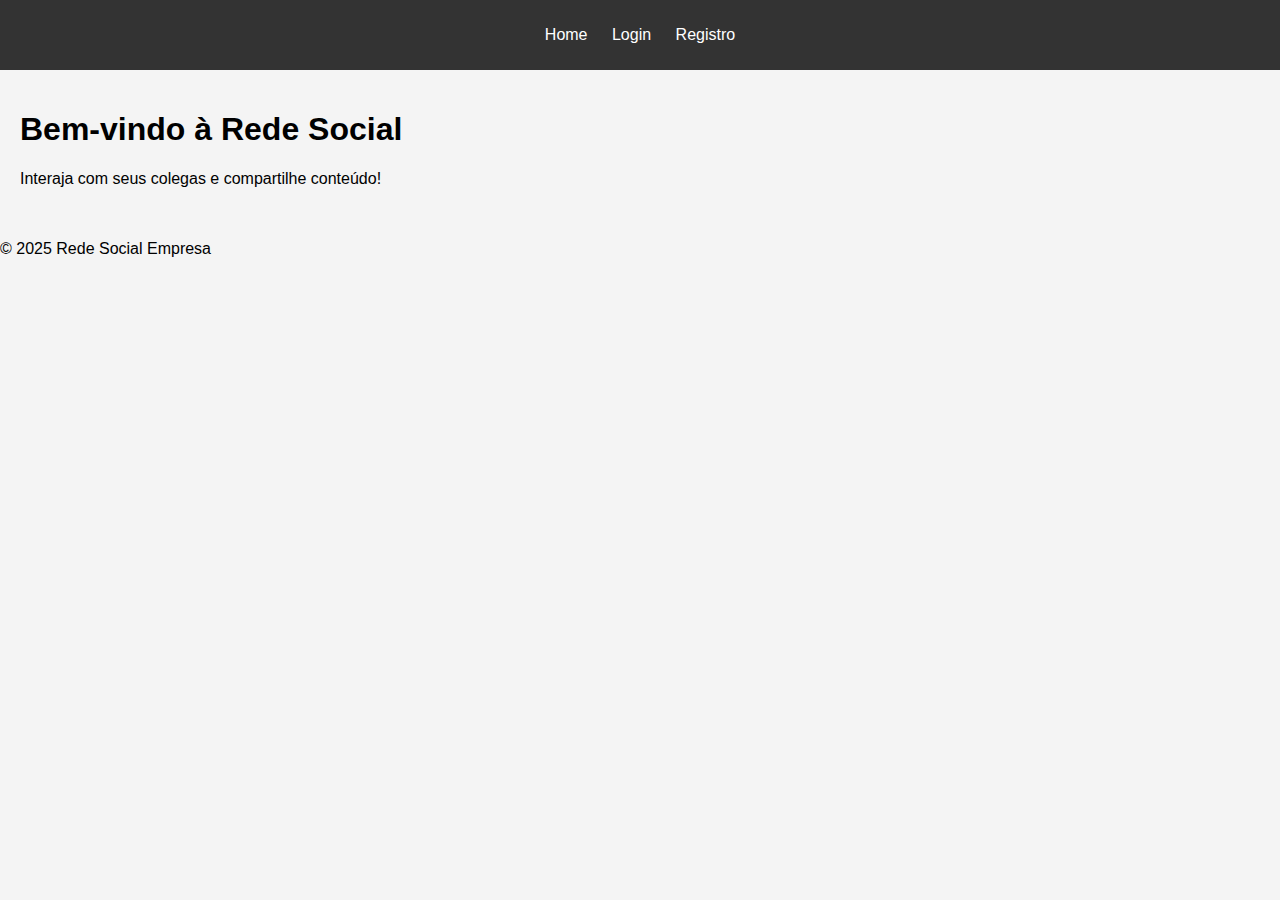
<file: index.html>
<!DOCTYPE html>
<html lang="pt-BR">
<head>
    <meta charset="UTF-8">
    <meta name="viewport" content="width=device-width, initial-scale=1.0">
    <title>Rede Social - Home</title>
    <link rel="stylesheet" href="styles.css">
</head>
<body>
    <header>
        <nav>
            <ul>
                <li><a href="index.html">Home</a></li>
                <li><a href="login.html">Login</a></li>
                <li><a href="register.html">Registro</a></li>
            </ul>
        </nav>
    </header>
    <main>
        <h1>Bem-vindo à Rede Social</h1>
        <p>Interaja com seus colegas e compartilhe conteúdo!</p>
    </main>
    <footer>
        <p>&copy; 2025 Rede Social Empresa</p>
    </footer>
</body>
</html>
</file>
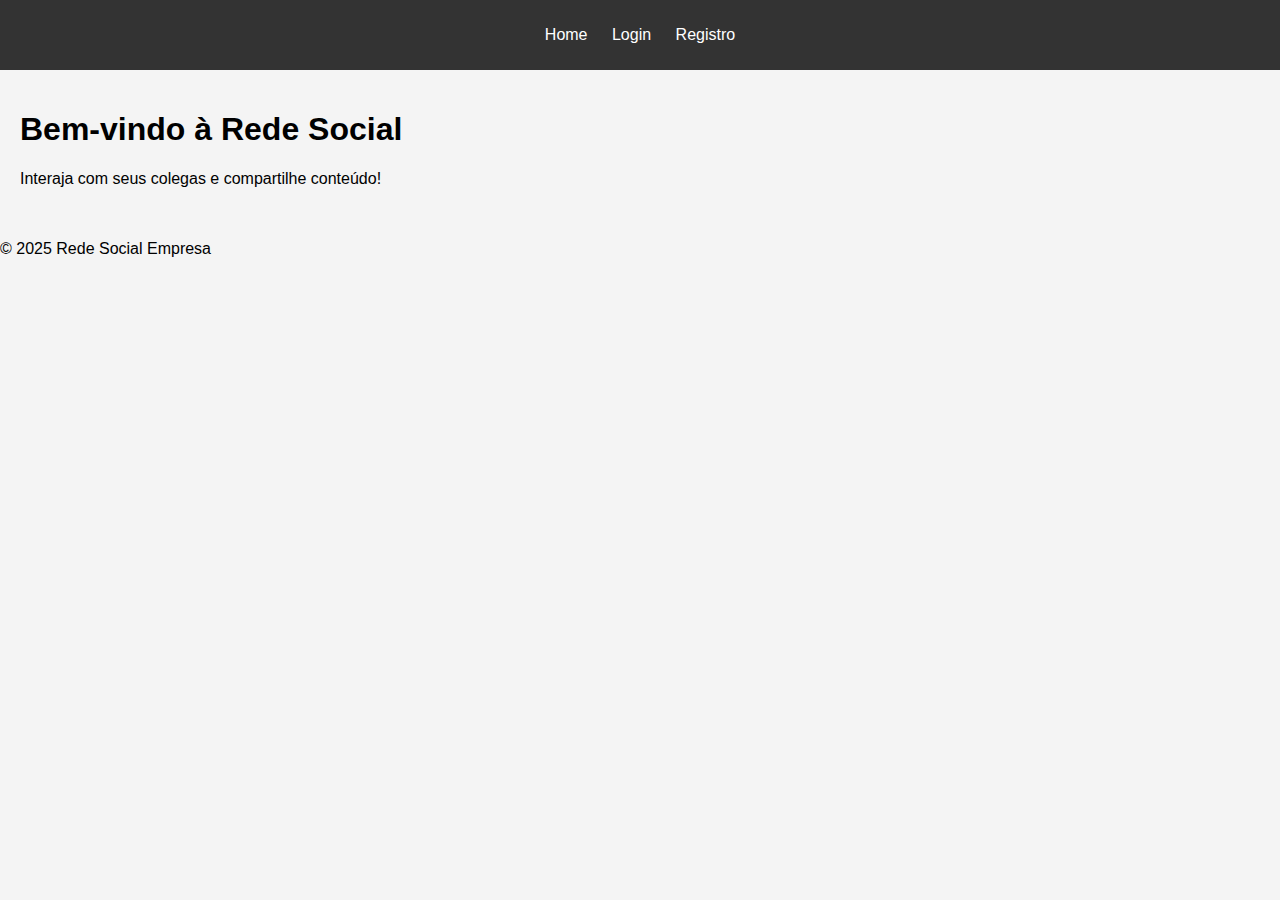
<file: admin.html>
<!DOCTYPE html>
<html lang="pt-BR">
<head>
    <meta charset="UTF-8">
    <meta name="viewport" content="width=device-width, initial-scale=1.0">
    <title>Painel do Administrador</title>
    <link rel="stylesheet" href="styles.css">
</head>
<body>
    <header>
        <nav>
            <ul>
                <li><a href="index.html">Home</a></li>
                <li><a href="#" id="logout">Sair</a></li>
            </ul>
        </nav>
    </header>

    <main>
        <h2>Painel do Administrador</h2>
        
        <!-- Botões para postar conteúdo -->
        <div class="admin-options">
            <button id="postVideoBtn">Postar Vídeo</button>
            <button id="postPhotoBtn">Postar Foto</button>
            <button id="postTextBtn">Postar Texto</button>
        </div>

        <!-- Formulários para postar conteúdo -->
        <div id="postForms" class="hidden">
            <!-- Formulário para postar vídeo -->
            <form id="videoForm" class="hidden">
                <h3>Postar Vídeo</h3>
                <input type="url" id="videoUrl" placeholder="URL do vídeo (YouTube, Vimeo, etc.)" required>
                <button type="submit">Publicar Vídeo</button>
            </form>

            <!-- Formulário para postar foto -->
            <form id="photoForm" class="hidden">
                <h3>Postar Foto</h3>
                <input type="file" id="photoFile" accept="image/*" required>
                <button type="submit">Publicar Foto</button>
            </form>

            <!-- Formulário para postar texto -->
            <form id="textForm" class="hidden">
                <h3>Postar Texto</h3>
                <textarea id="textContent" placeholder="Digite seu texto aqui..." required></textarea>
                <button type="submit">Publicar Texto</button>
            </form>
        </div>

        <!-- Área para exibir o conteúdo postado -->
        <div id="contentDisplay">
            <h3>Conteúdo Postado</h3>
            <div id="postedContent"></div>
        </div>
    </main>

    <footer>
        <p>&copy; 2025 Rede Social Empresa</p>
    </footer>

    <script src="script.js"></script>
</body>
</html>
</file>
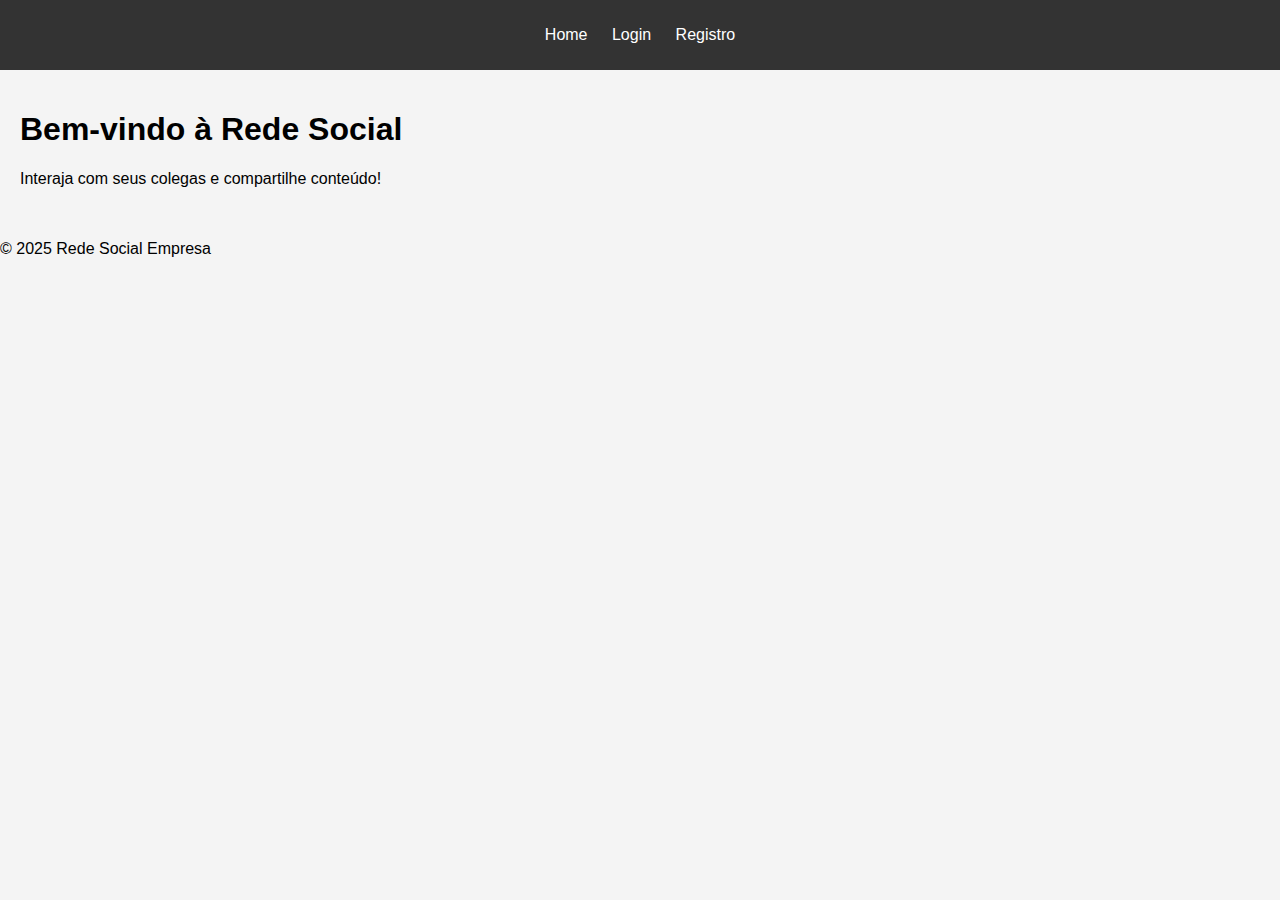
<file: login.html>
<!DOCTYPE html>
<html lang="pt-BR">
<head>
    <meta charset="UTF-8">
    <meta name="viewport" content="width=device-width, initial-scale=1.0">
    <title>Login</title>
    <link rel="stylesheet" href="styles.css">
</head>
<body>
    <main>
        <h2>Login</h2>
        <form id="loginForm">
            <input type="email" id="userEmail" placeholder="E-mail" required>
            <input type="password" id="password" placeholder="Senha" required>
            <button type="submit">Entrar</button>
        </form>
    </main>

    <script src="script.js"></script>
</body>
</html>
</file>
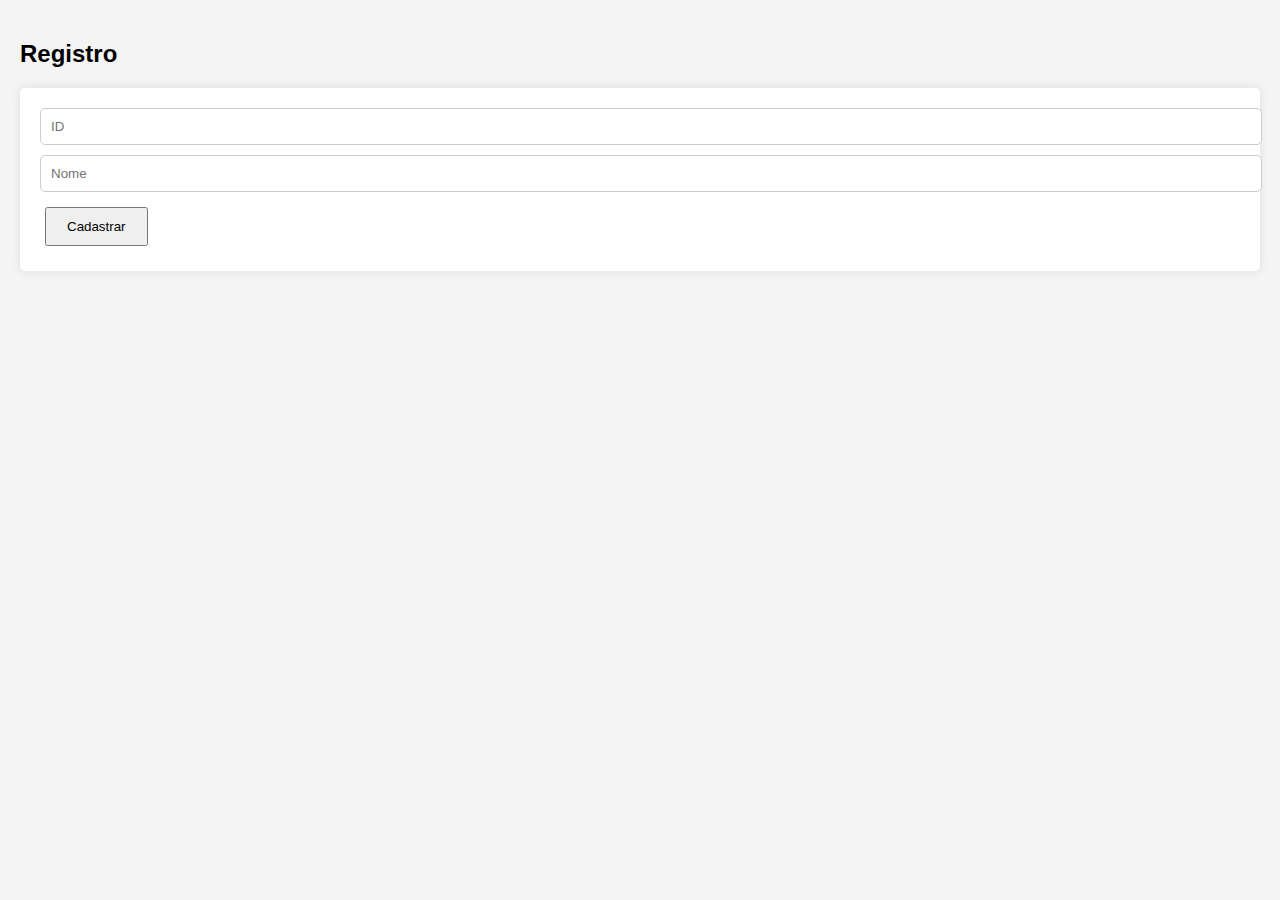
<file: register.html>
<!DOCTYPE html>
<html lang="pt-BR">
<head>
    <meta charset="UTF-8">
    <meta name="viewport" content="width=device-width, initial-scale=1.0">
    <title>Registro</title>
    <link rel="stylesheet" href="styles.css">
</head>
<body>
    <main>
        <h2>Registro</h2>
        <form>
            <input type="text" placeholder="ID" required>
            <input type="text" placeholder="Nome" required>
            <button type="submit">Cadastrar</button>
        </form>
    </main>
</body>
</html>
</file>
<file: styles.css>
/* Estilos gerais */
body {
    font-family: Arial, sans-serif;
    margin: 0;
    padding: 0;
    background-color: #f4f4f4;
}

header {
    background-color: #333;
    color: #fff;
    padding: 10px 0;
    text-align: center;
}

nav ul {
    list-style: none;
    padding: 0;
}

nav ul li {
    display: inline;
    margin: 0 10px;
}

nav ul li a {
    color: #fff;
    text-decoration: none;
}

main {
    padding: 20px;
}

.admin-options {
    margin-bottom: 20px;
}

button {
    padding: 10px 20px;
    margin: 5px;
    cursor: pointer;
}

.hidden {
    display: none;
}

#postForms {
    margin-top: 20px;
}

form {
    background-color: #fff;
    padding: 20px;
    border-radius: 5px;
    box-shadow: 0 0 10px rgba(0, 0, 0, 0.1);
    margin-bottom: 20px;
}

input, textarea {
    width: 100%;
    padding: 10px;
    margin-bottom: 10px;
    border: 1px solid #ccc;
    border-radius: 5px;
}

textarea {
    resize: vertical;
    height: 100px;
}

#contentDisplay {
    margin-top: 20px;
}

#postedContent {
    background-color: #fff;
    padding: 20px;
    border-radius: 5px;
    box-shadow: 0 0 10px rgba(0, 0, 0, 0.1);
}
</file>
